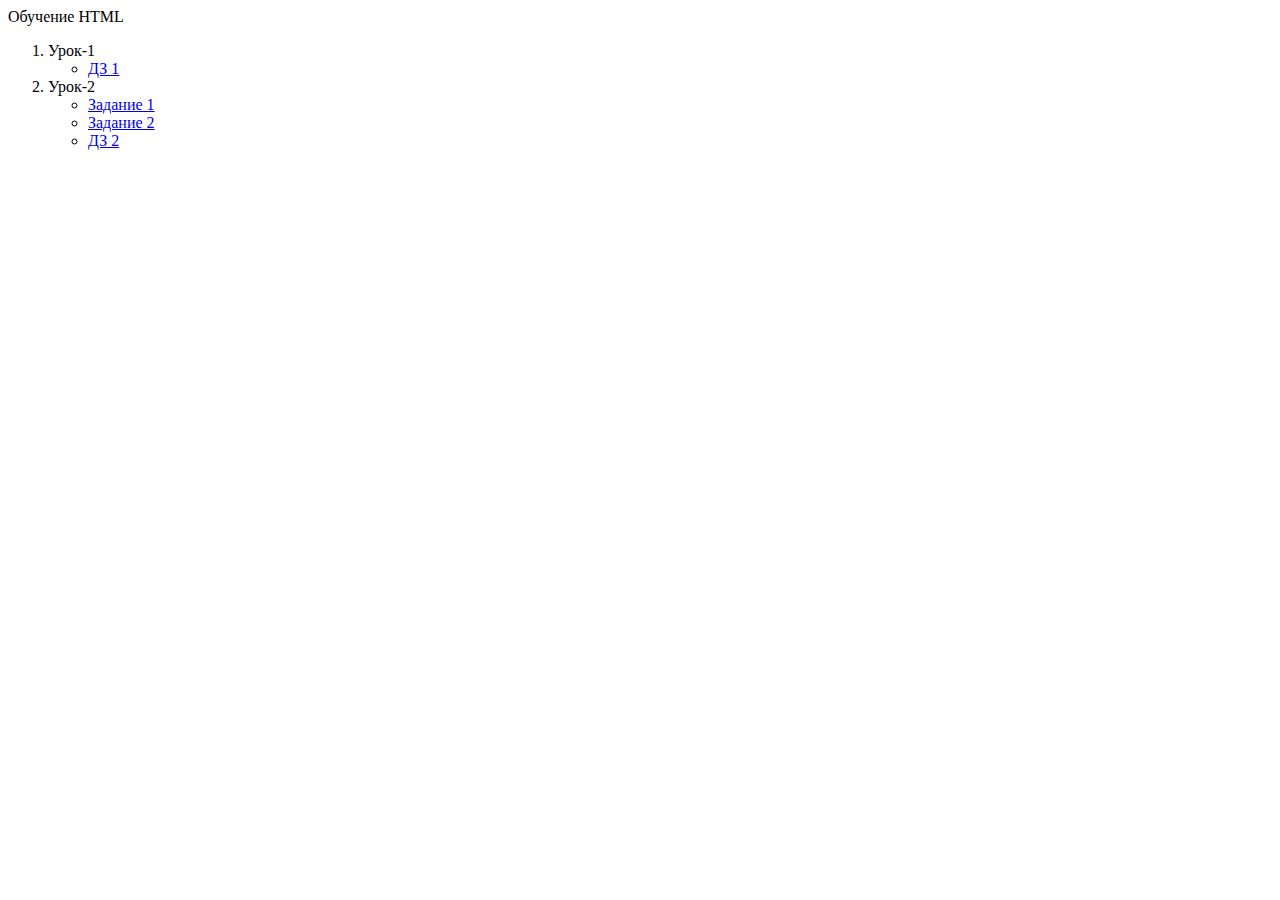
<file: index.html>
<!DOCTYPE html>
<html lang="en">
<head>
  <meta charset="UTF-8">
  <meta name="viewport" content="width=device-width, initial-scale=1.0">
    <!-- Bootstrap CSS -->
    <link rel="stylesheet" href="https://cdn.jsdelivr.net/npm/bootstrap@4.5.3/dist/css/bootstrap.min.css"
      integrity="sha384-TX8t27EcRE3e/ihU7zmQxVncDAy5uIKz4rEkgIXeMed4M0jlfIDPvg6uqKI2xXr2" crossorigin="anonymous">

  <title>Document</title>
</head>
<body>
  <div class="container">
    <div class="card card-dark bg-primary mt-4">
      <div class="card-header mb-0 h1 text-white">
        Обучение HTML
      </div>
      <div class="p-3 mb-2 bg-white text-dark">
      <ol>
        <li>Урок-1
          <ul>
            <li>
              <a class="nav-link" href="les1/dz1/index.html">ДЗ 1</a>
            </li>
          </ul>
        </li>
        <li>Урок-2
          <ul>
            <li><a class="nav-link" target="_blank" href="les2/index1.html">Задание 1</a></li>
            <li><a class="nav-link" target="_blank" href="les2/index2.html">Задание 2</a></li>
            <li><a class="nav-link" target="_blank" href="les2/dz2/index.html">ДЗ 2</a></li>
          </ul>
        </li>
      </ol>
      </div>
    </div>
  </div>
</body>
</html>
</file>
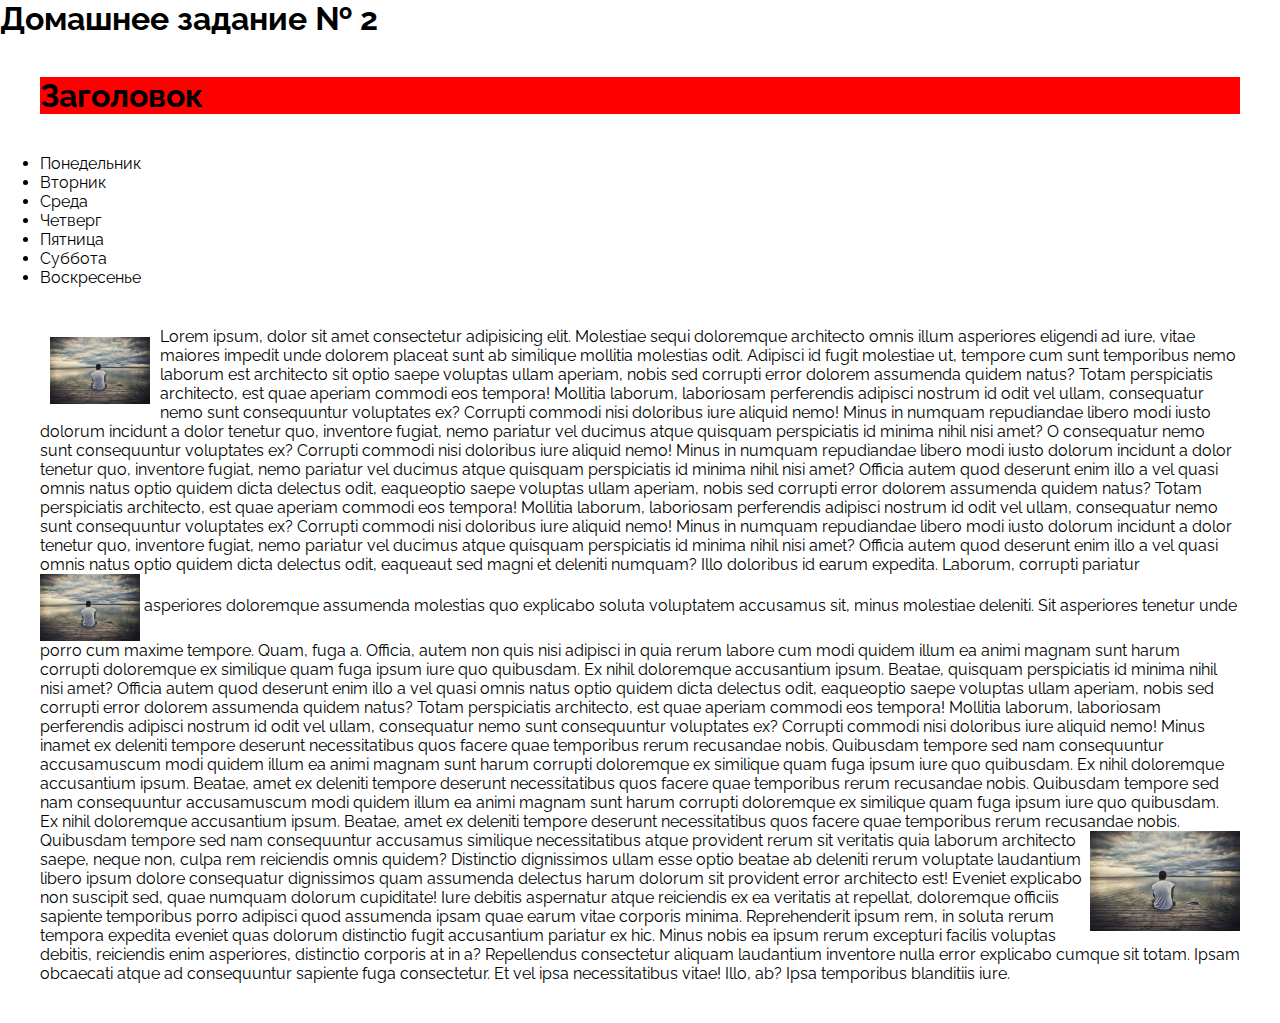
<file: les2/dz2/index.html>
<!DOCTYPE html>
<html lang="en">
<head>
  <meta charset="UTF-8">
  <meta name="viewport" content="width=device-width, initial-scale=1.0">
  <title>ДЗ-3</title>
    <link rel="stylesheet"
      href="https://fonts.googleapis.com/css?family=Raleway:100,400,400i,700|Roboto:300,400,500,700&display=swap" />

  <link rel="stylesheet" href="css/style.css">
</head>
<body>
  <h1>Домашнее задание № 2</h1>
  <div class="task" >
    <h1 class="header" >Заголовок</h1>
  </div>
  <div class="task">
    <ul>
      <li>Понедельник</li>
      <li>Вторник</li>
      <li>Среда</li>
      <li>Четверг</li>
      <li>Пятница</li>
      <li>Суббота</li>
      <li>Воскресенье</li>
    </ul>
  </div>
  <div class="task">
    <img src="img/400.jpg" alt="img1" width="100px" style="float: left; vertical-align:middle; margin: 10px;">
    Lorem ipsum, dolor sit amet consectetur adipisicing elit. Molestiae sequi doloremque architecto omnis illum asperiores eligendi ad iure, vitae maiores impedit unde dolorem placeat sunt ab similique mollitia molestias odit. Adipisci id fugit molestiae ut, tempore cum sunt
    temporibus nemo laborum est architecto sit optio saepe voluptas ullam aperiam, nobis sed corrupti error dolorem
    assumenda quidem natus? Totam perspiciatis
    architecto, est quae aperiam commodi eos tempora! Mollitia laborum, laboriosam perferendis adipisci nostrum id odit vel
    ullam, consequatur nemo sunt consequuntur voluptates ex? Corrupti commodi nisi doloribus iure aliquid nemo! Minus in
    numquam repudiandae libero modi iusto dolorum incidunt a dolor tenetur quo, inventore fugiat, nemo pariatur vel ducimus
    atque quisquam perspiciatis id minima nihil nisi amet? O consequatur nemo sunt consequuntur voluptates ex? Corrupti commodi nisi doloribus iure aliquid nemo! Minus in numquam repudiandae libero modi iusto dolorum incidunt a dolor tenetur quo, inventore fugiat, nemo pariatur vel ducimus
    atque quisquam perspiciatis id minima nihil nisi amet? Officia autem quod deserunt enim illo a vel quasi omnis natus
    optio quidem dicta delectus odit, eaqueoptio saepe voluptas ullam aperiam, nobis sed corrupti error dolorem assumenda
    quidem natus? Totam perspiciatis architecto, est quae aperiam commodi eos tempora! Mollitia laborum, laboriosam perferendis adipisci nostrum id odit vel
    ullam, consequatur nemo sunt consequuntur voluptates ex? Corrupti commodi nisi doloribus iure aliquid nemo! Minus in
    numquam repudiandae libero modi iusto dolorum incidunt a dolor tenetur quo, inventore fugiat, nemo pariatur vel ducimus
    atque quisquam perspiciatis id minima nihil nisi amet? Officia autem quod deserunt enim illo a vel quasi omnis natus
    optio quidem dicta delectus odit, eaqueaut sed magni et deleniti numquam? Illo doloribus id earum expedita. Laborum, corrupti pariatur <img src="img/400.jpg" alt="img2" width="100px"  style="float: initial; vertical-align:middle;"> asperiores doloremque assumenda molestias quo explicabo soluta voluptatem accusamus sit, minus molestiae deleniti. Sit asperiores tenetur unde porro cum maxime tempore. Quam, fuga a. Officia, autem non quis nisi adipisci in quia rerum labore cum modi quidem illum ea animi magnam sunt harum corrupti doloremque ex similique quam fuga ipsum iure quo quibusdam. Ex
    nihil doloremque accusantium ipsum. Beatae, quisquam perspiciatis id minima nihil nisi amet? Officia autem quod deserunt enim illo a vel quasi omnis natus
    optio quidem dicta delectus odit, eaqueoptio saepe voluptas ullam aperiam, nobis sed corrupti error dolorem assumenda
    quidem natus? Totam perspiciatis
    architecto, est quae aperiam commodi eos tempora! Mollitia laborum, laboriosam perferendis adipisci nostrum id odit vel
    ullam, consequatur nemo sunt consequuntur voluptates ex? Corrupti commodi nisi doloribus iure aliquid nemo! Minus inamet ex deleniti tempore deserunt necessitatibus quos facere quae temporibus
    rerum recusandae nobis. Quibusdam tempore sed nam consequuntur accusamuscum modi quidem illum ea animi magnam sunt harum corrupti doloremque ex similique quam fuga ipsum iure quo quibusdam. Ex
    nihil doloremque accusantium ipsum. Beatae, amet ex deleniti tempore deserunt necessitatibus quos facere quae temporibus
    rerum recusandae nobis. Quibusdam tempore sed nam consequuntur accusamuscum modi quidem illum ea animi magnam sunt harum corrupti doloremque ex similique quam fuga ipsum iure quo quibusdam. Ex
    nihil doloremque accusantium ipsum. Beatae, amet ex deleniti tempore deserunt necessitatibus quos facere quae temporibus
    rerum recusandae nobis. Quibusdam tempore sed nam consequuntur accusamus <img src="img/400.jpg" alt="img3" height="100px" style="float: right; vertical-align:middle;">similique necessitatibus atque provident rerum sit veritatis quia laborum architecto saepe, neque non, culpa rem reiciendis omnis quidem? Distinctio dignissimos ullam esse optio beatae ab deleniti rerum voluptate laudantium libero ipsum dolore consequatur dignissimos quam assumenda delectus harum dolorum sit provident error architecto est! Eveniet explicabo non suscipit sed, quae numquam dolorum cupiditate! Iure debitis aspernatur atque reiciendis ex ea veritatis at repellat, doloremque officiis sapiente temporibus porro adipisci quod assumenda ipsam quae earum vitae corporis minima. Reprehenderit ipsum rem, in soluta rerum tempora expedita eveniet quas dolorum distinctio fugit accusantium pariatur ex hic. Minus nobis ea ipsum rerum excepturi facilis voluptas debitis, reiciendis enim asperiores, distinctio corporis at in a? Repellendus consectetur aliquam laudantium inventore nulla error explicabo cumque sit totam. Ipsam obcaecati atque ad consequuntur sapiente fuga consectetur. Et vel ipsa necessitatibus vitae! Illo, ab? Ipsa temporibus blanditiis iure.
    

  </div>
</body>
</html>
</file>
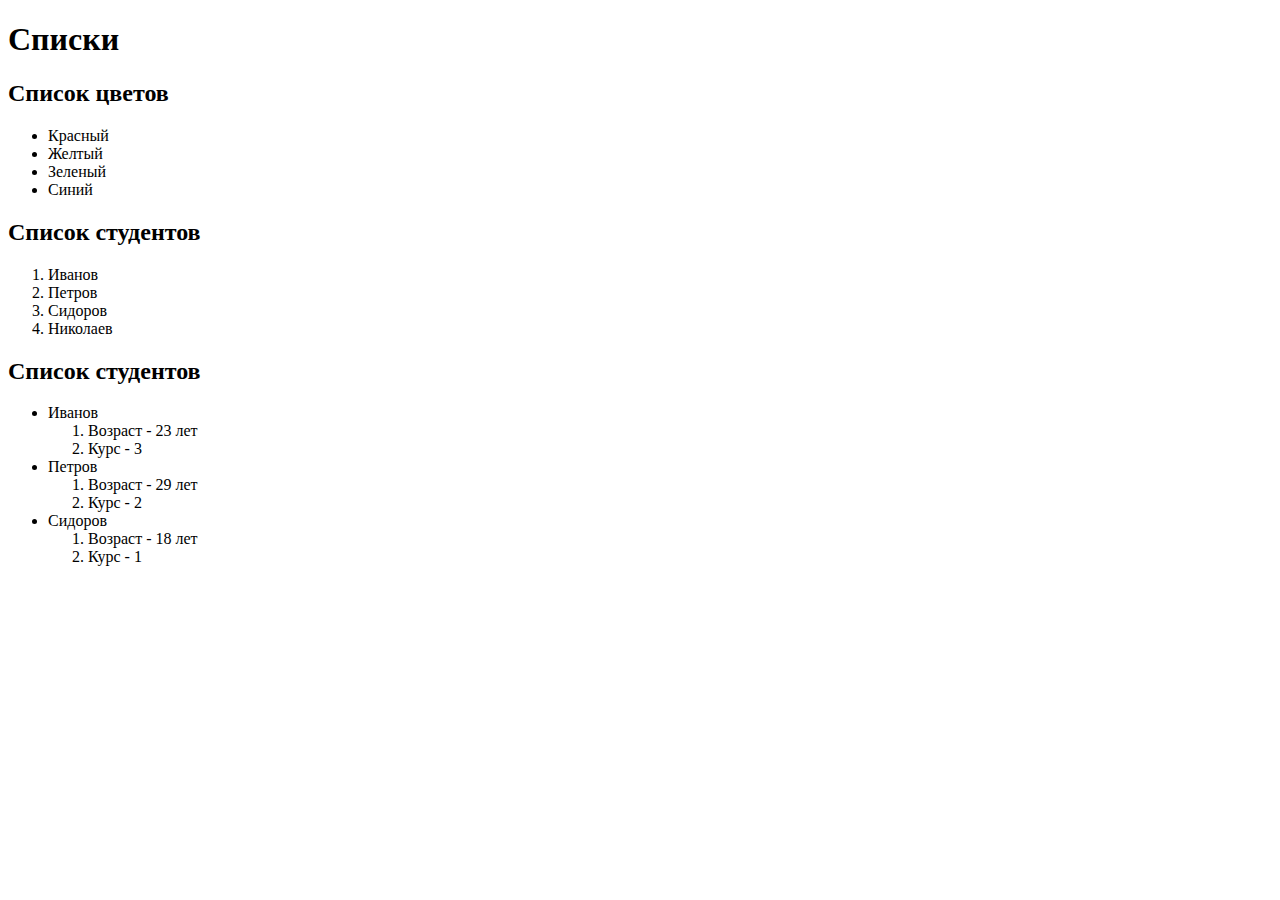
<file: les2/index1.html>
<!DOCTYPE html>
<html lang="en">
<head>
  <meta charset="UTF-8">
  <meta name="viewport" content="width=device-width, initial-scale=1.0">
  <title>Document</title>
</head>
<body>
  <h1>Списки</h1>
  <h2>Список цветов</h2>
  <ul>
    <li>Красный</li>
    <li>Желтый</li>
    <li>Зеленый</li>
    <li>Синий</li>
  </ul>
  <h2>Список студентов</h2>
  <ol>
    <li>Иванов</li>
    <li>Петров</li>
    <li>Сидоров</li>
    <li>Николаев</li>
  </ol>
  <h2>Список студентов</h2>
  <ul>
    <li> Иванов
      <ol>
        <li>Возраст - 23 лет</li>
        <li>Курс - 3 </li>
      </ol>
    </li>
    <li> Петров
      <ol>
        <li>Возраст - 29 лет</li>
        <li>Курс - 2 </li>
      </ol>
    </li>
    <li> Сидоров
      <ol>
        <li>Возраст - 18 лет</li>
        <li>Курс - 1 </li>
      </ol>
    </li>
  </ul>
</body>
</html>
</file>
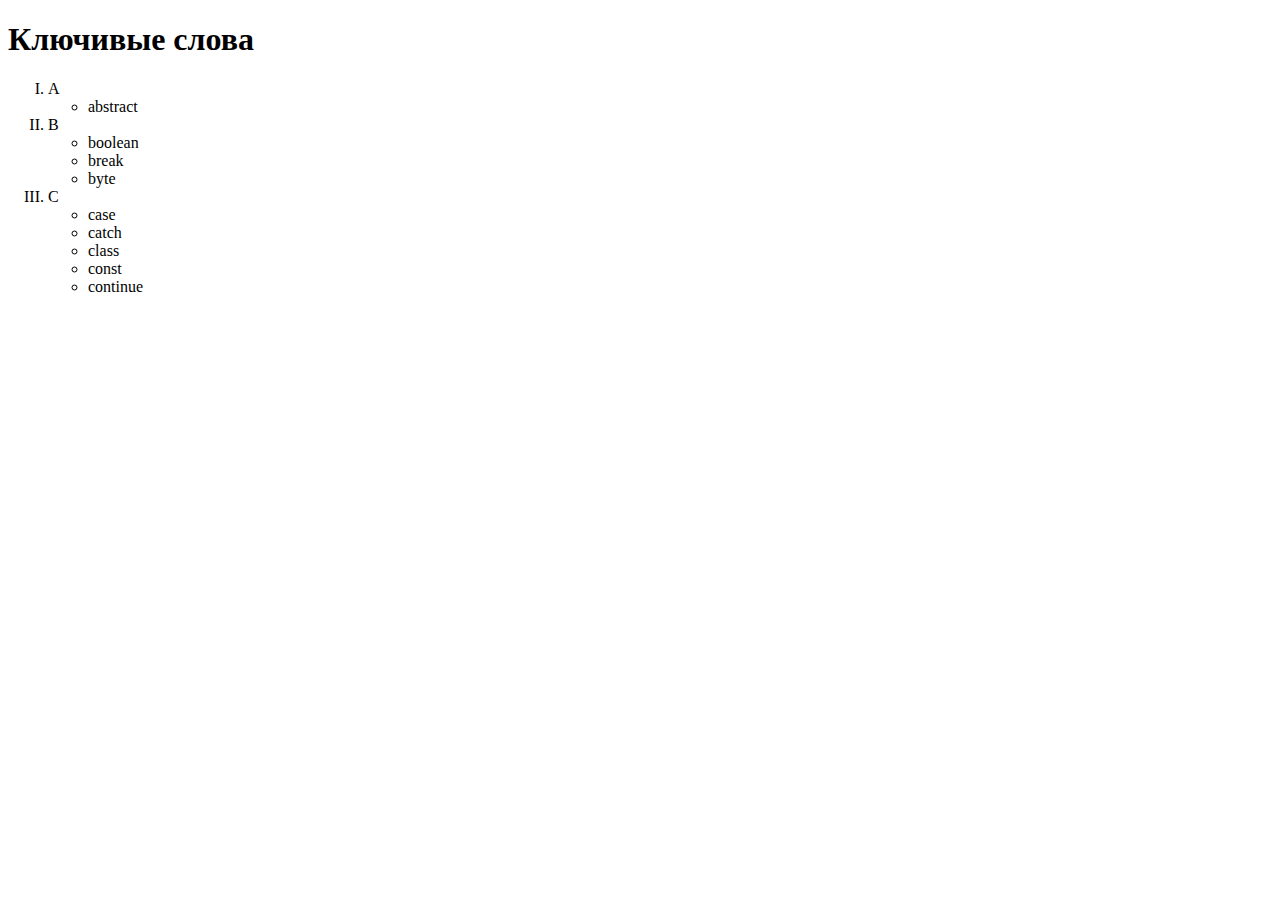
<file: les2/index2.html>
<!DOCTYPE html>
<html lang="en">
<head>
  <meta charset="UTF-8">
  <meta name="viewport" content="width=device-width, initial-scale=1.0">
  <title>Document</title>
</head>
<body>
  <h1>Ключивые слова</h1>
  <ol type="I" start="1">
    <li>A
      <ul>
        <li>abstract</li>
      </ul>
    </li>
    <li>B
      <ul>
        <li>boolean</li>
        <li>break</li>
        <li>byte</li>
      </ul>
    </li>
    <li>C
      <ul>
        <li>case</li>
        <li>catch</li>
        <li>class</li>
        <li>const</li>
        <li>continue</li>
      </ul>
    </li>
  </ol>
</body>
</html>
</file>
<file: les2/dz2/css/style.css>
* {
  margin: 0;
  padding: 0;
}
body {
  font-family: Raleway, Roboto, Helvetica, sans-serif;
  min-width: 780px;
  background-image: "les2/dz2/img/back.jpg";
}
.header {
  background-color: red;
}
.task {
  margin: 40px;
}
.task ul {
  list-style-image: url(/les2/dz2/img/work1.png) 0;
}
</file>
